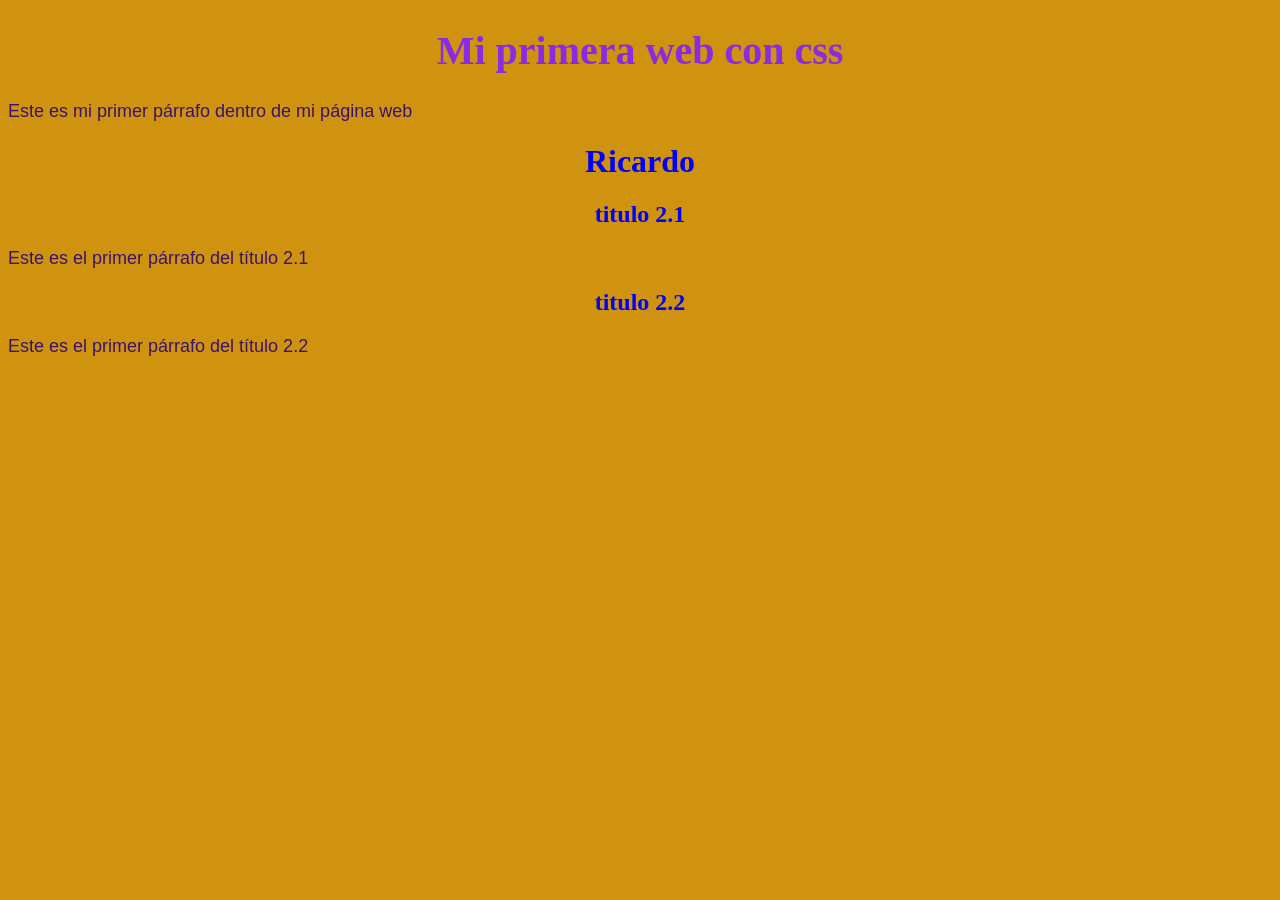
<file: index.html>
<!DOCTYPE html>
<html lang="es">
<head>
    <meta charset="UTF-8">
    <meta name="viewport" content="width=device-width, initial-scale=1.0">
    <title>Curso CSS</title>
    <link rel="stylesheet" type="text/css" href="Estilos.css" />
    <style type="text/css">

        h2{ text-align: center; 
            color: rgb(0, 0, 255)
            }

        p{font-family: Tahoma, Geneva, sans-serif;
            font-size: 18px;
            color: rgb(60, 19, 107)
        }

    </style>
    <!--Selector{bloque de declaración} - zona a modificar y el bloque de declaración son las instrucciones,  
    instrucciones- formato  a aplicar -->
</head>

<body>
<h1 style="color: blueviolet; font-size: 40px;">Mi primera web con css</h1>  
<p>Este es mi primer párrafo dentro de mi página web</p>  
<h1>Ricardo</h1>

<h2>titulo 2.1</h2>
<p>Este es el primer párrafo del título 2.1</p>
<h2>titulo 2.2</h2>
<p>Este es el primer párrafo del título 2.2</p>
</body>
</html>
</file>
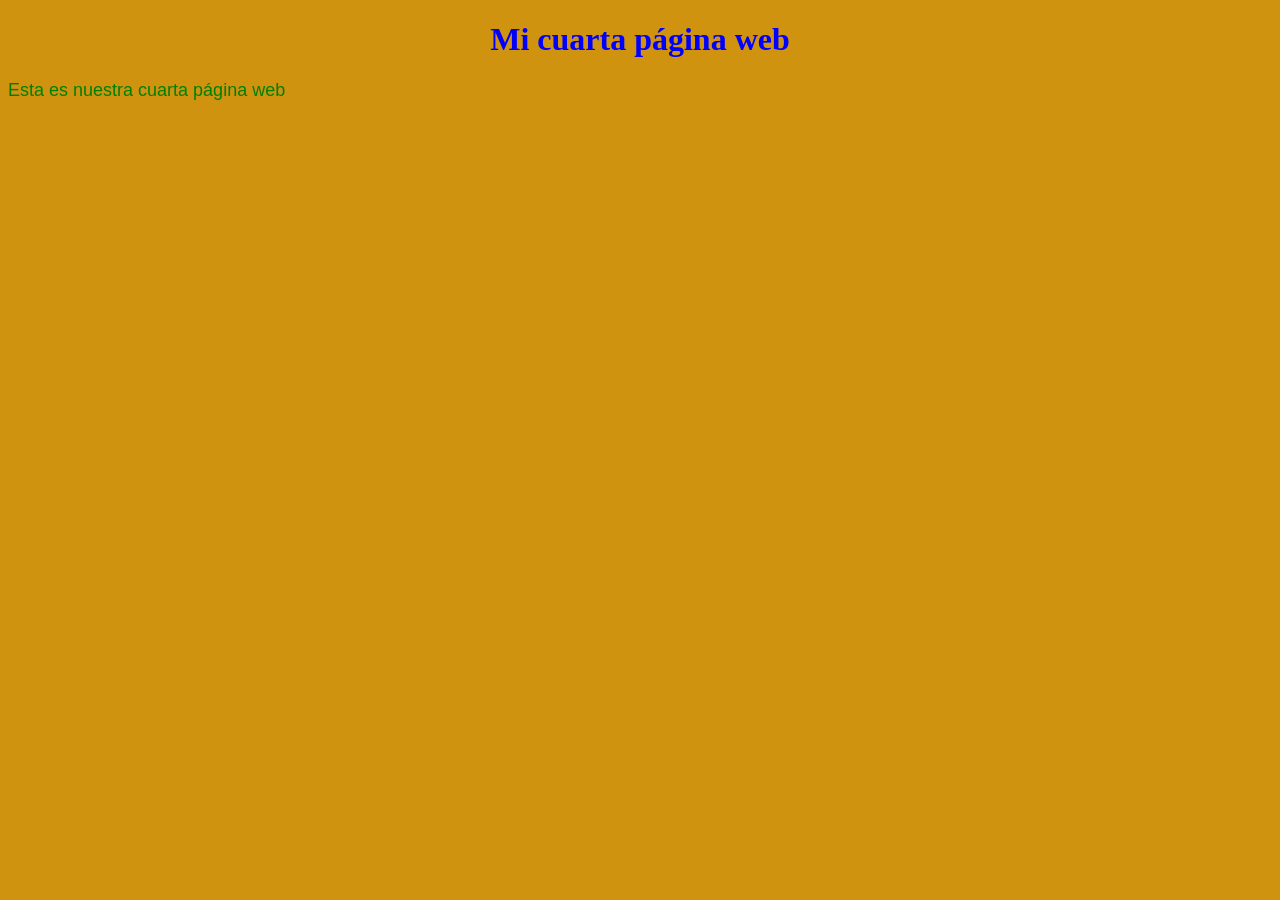
<file: cuarta_pagina.html>
<!DOCTYPE html>
<html lang="es">
<head>
    <meta charset="UTF-8">
    <meta name="viewport" content="width=device-width, initial-scale=1.0">
    <title>Document</title>
    <!--<link rel="stylesheet" type="text/css" href="Estilos.css" />-->
    <style type="text/css">
        @import url("Estilos.css");
    </style>
    <!--
        h1{ text-align: center; 
            color: rgb(0, 0, 255)
            }

        p{font-family: Tahoma, Geneva, sans-serif;
            font-size: 18px;
            color: rgb(255, 0, 0)
        }
    -->

</head>
<body>
    

    <h1>Mi cuarta página web</h1>
    <p>Esta es nuestra cuarta página web</p>

</body>
</html>
</file>
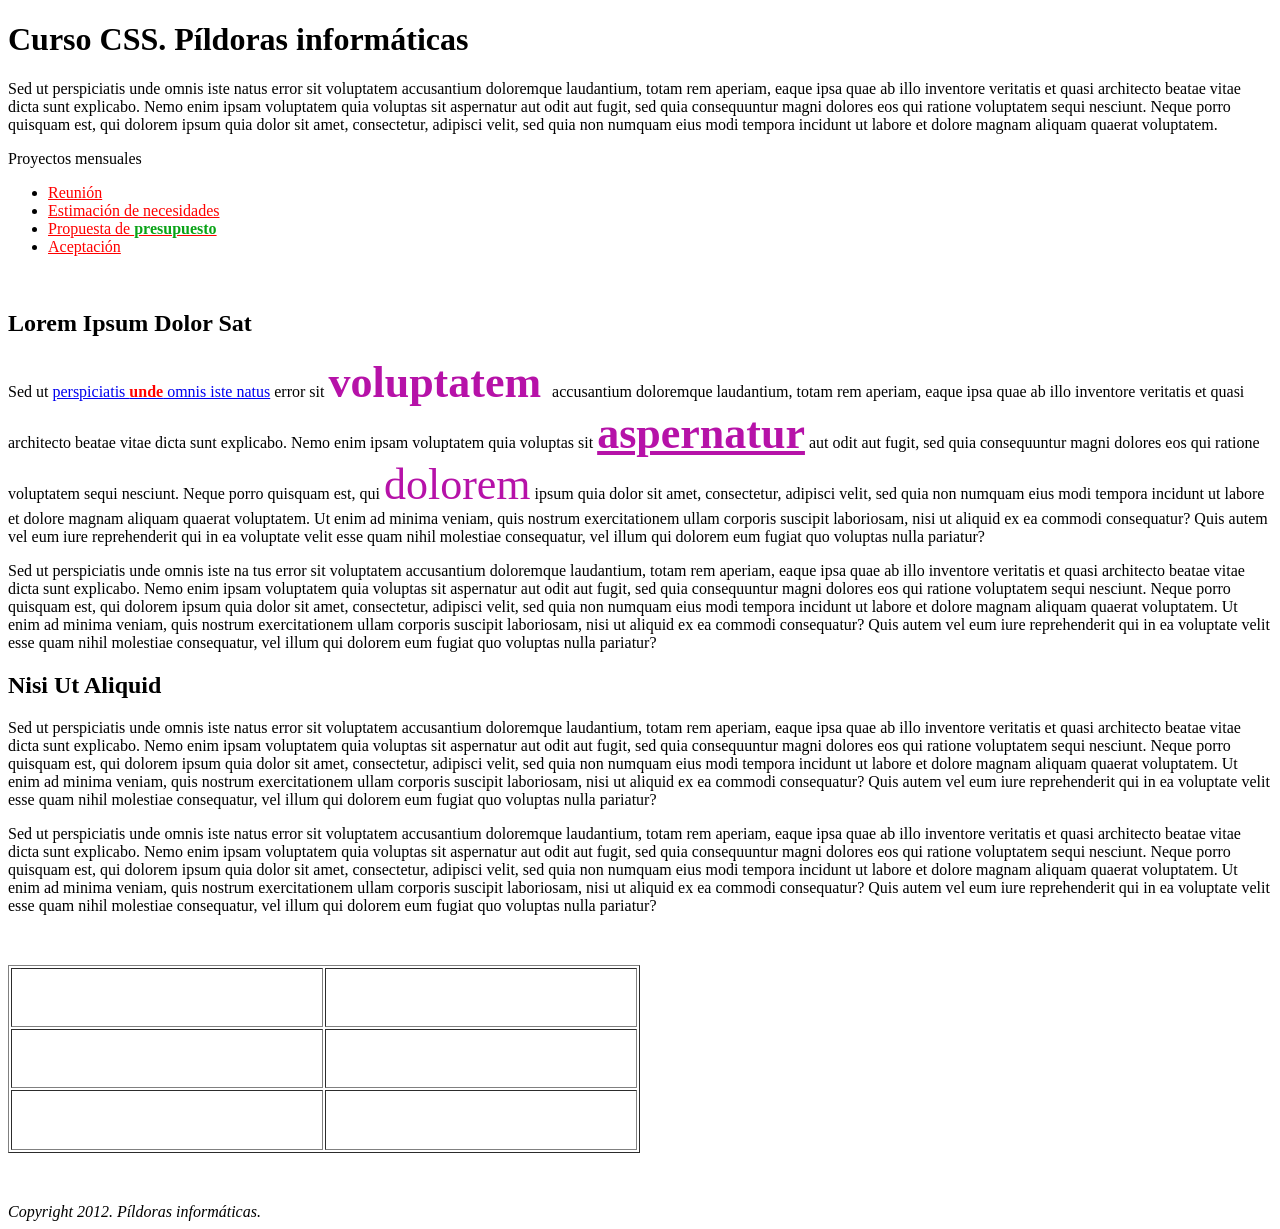
<file: descendientes.html>
<!DOCTYPE html PUBLIC "-//W3C//DTD XHTML 1.0 Strict//EN" "http://www.w3.org/TR/xhtml1/DTD/xhtml1-strict.dtd">
<html xmlns="http://www.w3.org/1999/xhtml">
<head>
<meta http-equiv="Content-Type" content="text/html; charset=UTF-8" />
<title>Píldoras informáticas</title>

<style type="text/css">
  li a{color: #F00} 
  li a strong{color: rgb(9, 163, 22) }
  p a strong{color: red}
  .destacado {font-size: 44px;
              color: rgb(182, 18, 168);
              }
  strong.destacado {text-decoration: underline
              }
  /*strong .destacado {text-decoration: underline
              }*/
    



</style>


</head>

<body>
<h1 >Curso CSS. Píldoras informáticas</h1>
<p>Sed ut perspiciatis unde omnis iste natus error sit voluptatem accusantium doloremque laudantium, totam rem aperiam, eaque ipsa quae ab illo inventore veritatis et quasi architecto beatae vitae dicta sunt explicabo. Nemo enim ipsam voluptatem quia voluptas sit aspernatur aut odit aut fugit, sed quia consequuntur magni dolores eos qui ratione voluptatem sequi nesciunt. Neque porro quisquam est, qui dolorem ipsum quia dolor sit amet, consectetur, adipisci velit, sed quia non numquam eius modi tempora incidunt ut labore et dolore magnam aliquam quaerat voluptatem. </p>
<p>Proyectos mensuales</p>
<ul>
  <li><a href="#" >Reunión</a></li>
  <li><a href="#" >Estimación de necesidades</a></li>
  <li><a href="#" >Propuesta de <strong>presupuesto</strong></a></li>
  <li><a href="#" >Aceptación</a></li>
</ul>
<p>&nbsp;</p>
<h2>Lorem Ipsum Dolor Sat</h2>
<p>Sed ut <a href="#">perspiciatis <strong >unde</strong> omnis iste natus</a> error sit <strong><span class="destacado">voluptatem </span></strong> accusantium doloremque laudantium, totam rem aperiam, eaque ipsa quae ab illo inventore veritatis et quasi architecto beatae vitae dicta sunt explicabo. Nemo enim ipsam voluptatem quia voluptas sit <strong class="destacado">aspernatur</strong> aut odit aut fugit, sed quia consequuntur magni dolores eos qui ratione voluptatem sequi nesciunt. Neque porro quisquam est, qui <span class="destacado">dolorem</span> ipsum quia dolor sit amet, consectetur, adipisci velit, sed quia non numquam eius modi tempora incidunt ut labore et dolore magnam aliquam quaerat voluptatem. Ut enim ad minima veniam, quis nostrum exercitationem ullam corporis suscipit laboriosam, nisi ut aliquid ex ea commodi consequatur? Quis autem vel eum iure reprehenderit qui in ea voluptate velit esse quam nihil molestiae consequatur, vel illum qui dolorem eum fugiat quo voluptas nulla pariatur?</p>
<p>Sed ut perspiciatis unde omnis iste na tus error sit voluptatem accusantium doloremque laudantium, totam rem aperiam, eaque ipsa quae ab illo inventore veritatis et quasi architecto beatae vitae dicta sunt explicabo. Nemo enim ipsam voluptatem quia voluptas sit aspernatur aut odit aut fugit, sed quia consequuntur magni dolores eos qui ratione voluptatem sequi nesciunt. Neque porro quisquam est, qui dolorem ipsum quia dolor sit amet, consectetur, adipisci velit, sed quia non numquam eius modi tempora incidunt ut labore et dolore magnam aliquam quaerat voluptatem. Ut enim ad minima veniam, quis nostrum exercitationem ullam corporis suscipit laboriosam, nisi ut aliquid ex ea commodi consequatur? Quis autem vel eum iure reprehenderit qui in ea voluptate velit esse quam nihil molestiae consequatur, vel illum qui dolorem eum fugiat quo voluptas nulla pariatur?</p>
<h2>Nisi Ut Aliquid </h2>
<p >Sed ut perspiciatis unde omnis iste natus error sit voluptatem accusantium doloremque laudantium, totam rem aperiam, eaque ipsa quae ab illo inventore veritatis et quasi architecto beatae vitae dicta sunt explicabo. Nemo enim ipsam voluptatem quia voluptas sit aspernatur aut odit aut fugit, sed quia consequuntur magni dolores eos qui ratione voluptatem sequi nesciunt. Neque porro quisquam est, qui dolorem ipsum quia dolor sit amet, consectetur, adipisci velit, sed quia non numquam eius modi tempora incidunt ut labore et dolore magnam aliquam quaerat voluptatem. Ut enim ad minima veniam, quis nostrum exercitationem ullam corporis suscipit laboriosam, nisi ut aliquid ex ea commodi consequatur? Quis autem vel eum iure reprehenderit qui in ea voluptate velit esse quam nihil molestiae consequatur, vel illum qui dolorem eum fugiat quo voluptas nulla pariatur?</p>
<p>Sed ut perspiciatis unde omnis iste natus error sit voluptatem accusantium doloremque laudantium, totam rem aperiam, eaque ipsa quae ab illo inventore veritatis et quasi architecto beatae vitae dicta sunt explicabo. Nemo enim ipsam voluptatem quia voluptas sit aspernatur aut odit aut fugit, sed quia consequuntur magni dolores eos qui ratione voluptatem sequi nesciunt. Neque porro quisquam est, qui dolorem ipsum quia dolor sit amet, consectetur, adipisci velit, sed quia non numquam eius modi tempora incidunt ut labore et dolore magnam aliquam quaerat voluptatem. Ut enim ad minima veniam, quis nostrum exercitationem ullam corporis suscipit laboriosam, nisi ut aliquid ex ea commodi consequatur? Quis autem vel eum iure reprehenderit qui in ea voluptate velit esse quam nihil molestiae consequatur, vel illum qui dolorem eum fugiat quo voluptas nulla pariatur?</p>
<p>&nbsp;</p>
<table width="50%" height="188" border="1" >
  <tr>
    <td>&nbsp;</td>
    <td>&nbsp;</td>
  </tr>
  <tr>
    <td>&nbsp;</td>
    <td>&nbsp;</td>
  </tr>
  <tr>
    <td>&nbsp;</td>
    <td>&nbsp;</td>
  </tr>
</table>
<p>&nbsp;</p>
<address >
Copyright 2012. Píldoras informáticas.
</address>
</body>
</html>
</file>
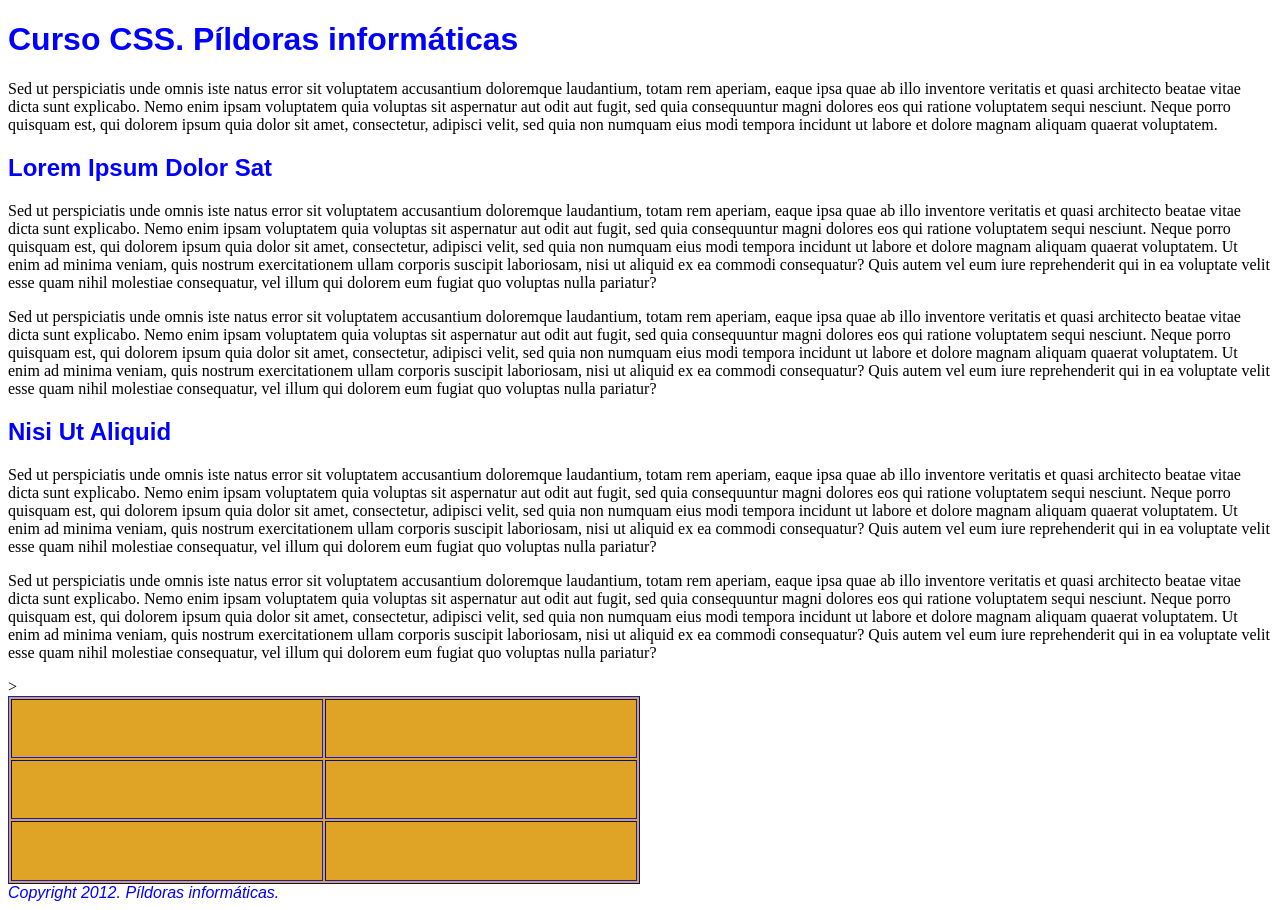
<file: inline.html>
<!DOCTYPE html>
<html lang="en">
<head>
    <meta charset="UTF-8">
    <meta name="viewport" content="width=device-width, initial-scale=1.0">
    <title>Document</title>
    <!--<style type="text/css">
        p{color: rgb(255, 0, 0);
            font-style: italic;
            font-weight: bold;
        }

        h2{color: #00f;
            font-size: 1.2em;
        }
        
        .miestilo{color: rgb(30, 153, 5);
            font-size: 16px;
        }
        
        #tabla{background-color: rgb(223, 164, 37);
            border-color: rgb(7, 21, 214);
        }
        
    </style>-->
    <!--selector de grupo -->
    <style> 
    h1, h2,address{color: rgb(0, 0, 255);
        font-family: Tahoma, Geneva, sans-serif;
    }
    #tabla{background-color: rgb(223, 164, 37);
            border-color: rgb(7, 21, 214);}
    </style>    
    <!-- selector universal sería colocando un * -->

</head>
<body>
   <h1>Curso CSS. Píldoras informáticas</h1>
    <p>Sed ut perspiciatis unde omnis iste natus error sit voluptatem accusantium doloremque laudantium, totam rem aperiam, eaque ipsa quae ab illo inventore veritatis et quasi architecto beatae vitae dicta sunt explicabo. Nemo enim ipsam voluptatem quia voluptas sit aspernatur aut odit aut fugit, sed quia consequuntur magni dolores eos qui ratione voluptatem sequi nesciunt. Neque porro quisquam est, qui dolorem ipsum quia dolor sit amet, consectetur, adipisci velit, sed quia non numquam eius modi tempora incidunt ut labore et dolore magnam aliquam quaerat voluptatem. </p>
    <h2>Lorem Ipsum Dolor Sat</h2>
    <p>Sed ut perspiciatis unde omnis iste natus error sit voluptatem accusantium doloremque laudantium, totam rem aperiam, eaque ipsa quae ab illo inventore veritatis et quasi architecto beatae vitae dicta sunt explicabo. Nemo enim ipsam voluptatem quia voluptas sit aspernatur aut odit aut fugit, sed quia consequuntur magni dolores eos qui ratione voluptatem sequi nesciunt. Neque porro quisquam est, qui dolorem ipsum quia dolor sit amet, consectetur, adipisci velit, sed quia non numquam eius modi tempora incidunt ut labore et dolore magnam aliquam quaerat voluptatem. Ut enim ad minima veniam, quis nostrum exercitationem ullam corporis suscipit laboriosam, nisi ut aliquid ex ea commodi consequatur? Quis autem vel eum iure reprehenderit qui in ea voluptate velit esse quam nihil molestiae consequatur, vel illum qui dolorem eum fugiat quo voluptas nulla pariatur?</p>
    <p>Sed ut perspiciatis unde omnis iste natus error sit voluptatem accusantium doloremque laudantium, totam rem aperiam, eaque ipsa quae ab illo inventore veritatis et quasi architecto beatae vitae dicta sunt explicabo. Nemo enim ipsam voluptatem quia voluptas sit aspernatur aut odit aut fugit, sed quia consequuntur magni dolores eos qui ratione voluptatem sequi nesciunt. Neque porro quisquam est, qui dolorem ipsum quia dolor sit amet, consectetur, adipisci velit, sed quia non numquam eius modi tempora incidunt ut labore et dolore magnam aliquam quaerat voluptatem. Ut enim ad minima veniam, quis nostrum exercitationem ullam corporis suscipit laboriosam, nisi ut aliquid ex ea commodi consequatur? Quis autem vel eum iure reprehenderit qui in ea voluptate velit esse quam nihil molestiae consequatur, vel illum qui dolorem eum fugiat quo voluptas nulla pariatur?</p>
    <h2>Nisi Ut Aliquid </h2>
    <p class="miestilo">Sed ut perspiciatis unde omnis iste natus error sit voluptatem accusantium doloremque laudantium, totam rem aperiam, eaque ipsa quae ab illo inventore veritatis et quasi architecto beatae vitae dicta sunt explicabo. Nemo enim ipsam voluptatem quia voluptas sit aspernatur aut odit aut fugit, sed quia consequuntur magni dolores eos qui ratione voluptatem sequi nesciunt. Neque porro quisquam est, qui dolorem ipsum quia dolor sit amet, consectetur, adipisci velit, sed quia non numquam eius modi tempora incidunt ut labore et dolore magnam aliquam quaerat voluptatem. Ut enim ad minima veniam, quis nostrum exercitationem ullam corporis suscipit laboriosam, nisi ut aliquid ex ea commodi consequatur? Quis autem vel eum iure reprehenderit qui in ea voluptate velit esse quam nihil molestiae consequatur, vel illum qui dolorem eum fugiat quo voluptas nulla pariatur?</p>
    <p>Sed ut perspiciatis unde omnis iste natus error sit voluptatem accusantium doloremque laudantium, totam rem aperiam, eaque ipsa quae ab illo inventore veritatis et quasi architecto beatae vitae dicta sunt explicabo. Nemo enim ipsam voluptatem quia voluptas sit aspernatur aut odit aut fugit, sed quia consequuntur magni dolores eos qui ratione voluptatem sequi nesciunt. Neque porro quisquam est, qui dolorem ipsum quia dolor sit amet, consectetur, adipisci velit, sed quia non numquam eius modi tempora incidunt ut labore et dolore magnam aliquam quaerat voluptatem. Ut enim ad minima veniam, quis nostrum exercitationem ullam corporis suscipit laboriosam, nisi ut aliquid ex ea commodi consequatur? Quis autem vel eum iure reprehenderit qui in ea voluptate velit esse quam nihil molestiae consequatur, vel illum qui dolorem eum fugiat quo voluptas nulla pariatur?</p>
    <table width="50%" height="188"border="1" id="tabla"> >
        <tr>
            <td>&nbsp;</td>
            <td>&nbsp;</td>
        </tr>
        <tr>
            <td>&nbsp;</td>
            <td>&nbsp;</td>
        </tr>
        <tr>
            <td>&nbsp;</td>
            <td>&nbsp;</td>
        </tr>
    </table>
    <address class="miestilo">
    Copyright 2012. Píldoras informáticas.
    </address >

</body>
</html>
</file>
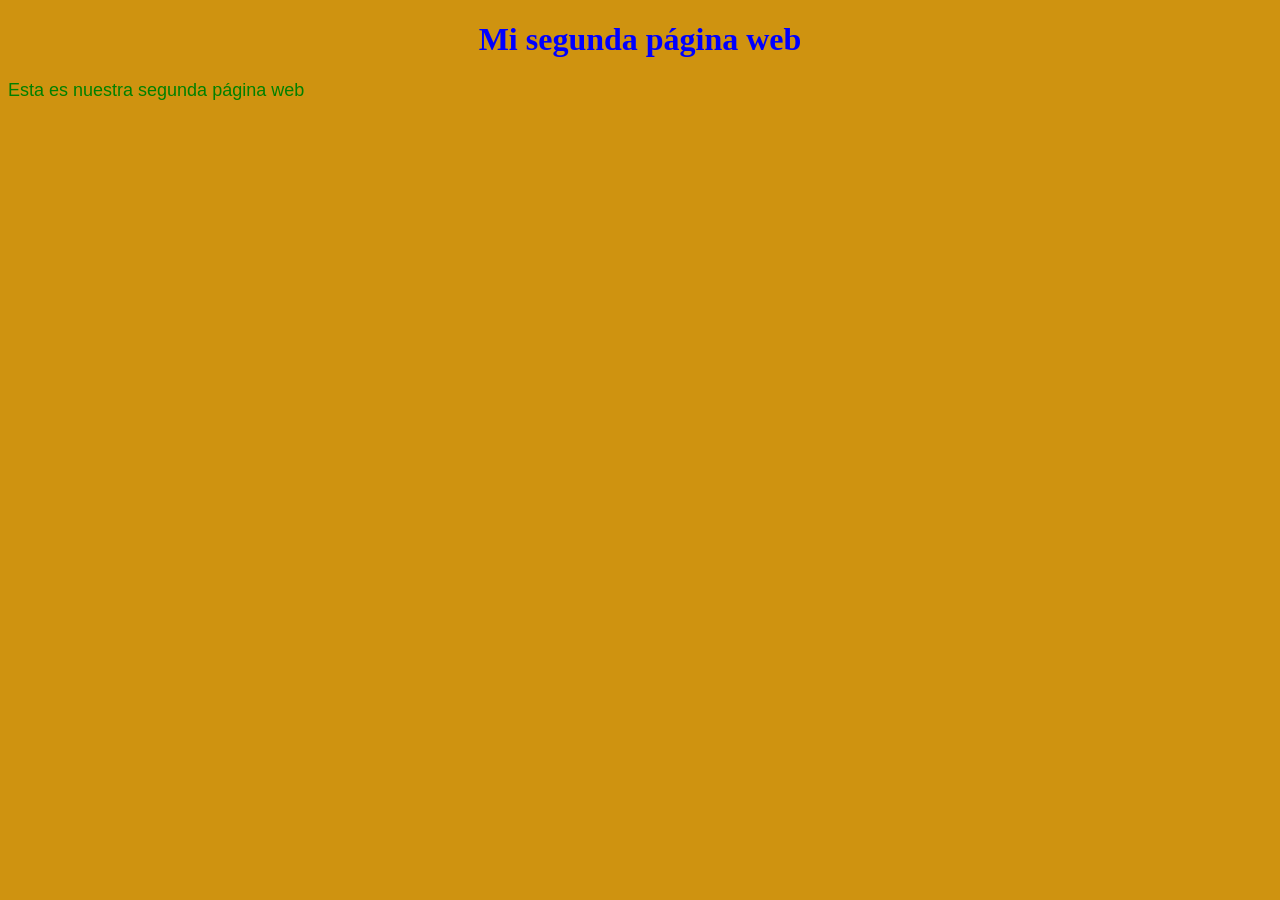
<file: Segunda_pagina.html>
<!DOCTYPE html>
<html lang="es">
<head>
    <meta charset="UTF-8">
    <meta name="viewport" content="width=device-width, initial-scale=1.0">
    <title>Document</title>
    <link rel="stylesheet" type="text/css" href="Estilos.css" />
</head>
<body>
    <h1>Mi segunda página web</h1>
    <p>Esta es nuestra segunda página web</p>
    
</body>
</html>
</file>
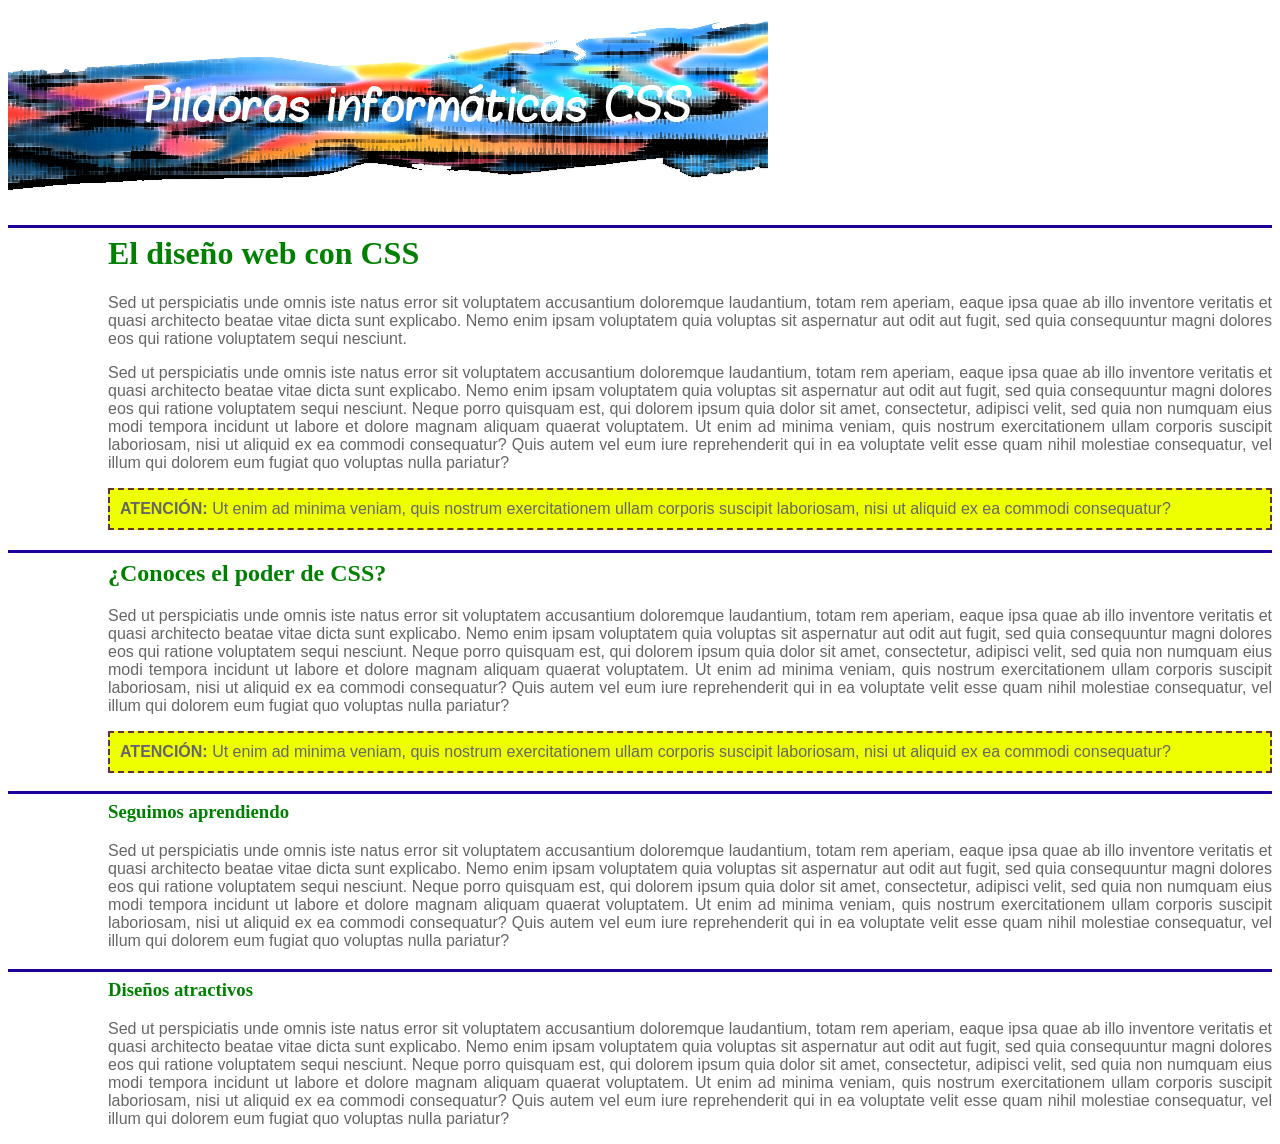
<file: selectores_basicos.html>
<!DOCTYPE HTML PUBLIC "-//W3C//DTD HTML 4.01//EN" "http://www.w3.org/TR/html4/strict.dtd">
<html>
<head>
<meta http-equiv="Content-Type" content="text/html; charset=UTF-8">
<title>Selectores</title>
<style type="text/css">
p{
    color: #666;
    font-size: 1em;
    font-family: "Helvetica Neue", Arial, Arial, Helvetica, sans-serif;
    text-align: justify;
    margin-left: 100px;
    
}


h1, h2, h3{
    color: green;
    font-family: Baskerville, "Palatino Linotype", Times, serif;
    border-top: 2px;
    border-top: solid ;
    border-top-color: rgb(28, 0, 153);
    padding-top: 7px;
    padding-left: 100px;
}

.atencion{
    background-color: rgb(238, 255, 0);
    border: 2px dashed #633;
    padding: 10px;
    
}


</style>

</head>

<body >
<div id="banner"><img src="imagenes/banner.jpg" width="760" height="192" alt="CSS: The Missing Manual">
</div>

<h1>El diseño web con CSS</h1>
<p>Sed ut perspiciatis unde omnis iste natus error sit voluptatem accusantium doloremque laudantium, totam rem aperiam, eaque ipsa quae ab illo inventore veritatis et quasi architecto beatae vitae dicta sunt explicabo. Nemo enim ipsam voluptatem quia voluptas sit aspernatur aut odit aut fugit, sed quia consequuntur magni dolores eos qui ratione voluptatem sequi nesciunt. </p>
<p>Sed ut perspiciatis unde omnis iste natus error sit voluptatem accusantium doloremque laudantium, totam rem aperiam, eaque ipsa quae ab illo inventore veritatis et quasi architecto beatae vitae dicta sunt explicabo. Nemo enim ipsam voluptatem quia voluptas sit aspernatur aut odit aut fugit, sed quia consequuntur magni dolores eos qui ratione voluptatem sequi nesciunt. Neque porro quisquam est, qui dolorem ipsum quia dolor sit amet, consectetur, adipisci velit, sed quia non numquam eius modi tempora incidunt ut labore et dolore magnam aliquam quaerat voluptatem. Ut enim ad minima veniam, quis nostrum exercitationem ullam corporis suscipit laboriosam, nisi ut aliquid ex ea commodi consequatur? Quis autem vel eum iure reprehenderit qui in ea voluptate velit esse quam nihil molestiae consequatur, vel illum qui dolorem eum fugiat quo voluptas nulla pariatur?</p>
<p class="atencion"><strong>ATENCIÓN:</strong> Ut enim ad minima veniam, quis nostrum exercitationem ullam corporis suscipit laboriosam, nisi ut aliquid ex ea commodi consequatur? </p>
<h2>¿Conoces el poder de CSS?</h2>
<p>Sed ut perspiciatis unde omnis iste natus error sit voluptatem accusantium doloremque laudantium, totam rem aperiam, eaque ipsa quae ab illo inventore veritatis et quasi architecto beatae vitae dicta sunt explicabo. Nemo enim ipsam voluptatem quia voluptas sit aspernatur aut odit aut fugit, sed quia consequuntur magni dolores eos qui ratione voluptatem sequi nesciunt. Neque porro quisquam est, qui dolorem ipsum quia dolor sit amet, consectetur, adipisci velit, sed quia non numquam eius modi tempora incidunt ut labore et dolore magnam aliquam quaerat voluptatem. Ut enim ad minima veniam, quis nostrum exercitationem ullam corporis suscipit laboriosam, nisi ut aliquid ex ea commodi consequatur? Quis autem vel eum iure reprehenderit qui in ea voluptate velit esse quam nihil molestiae consequatur, vel illum qui dolorem eum fugiat quo voluptas nulla pariatur?</p>
<p class="atencion"><strong>ATENCIÓN:</strong> Ut enim ad minima veniam, quis nostrum exercitationem ullam corporis suscipit laboriosam, nisi ut aliquid ex ea commodi consequatur? </p>
<h3>Seguimos aprendiendo</h3>
<p>Sed ut perspiciatis unde omnis iste natus error sit voluptatem accusantium doloremque laudantium, totam rem aperiam, eaque ipsa quae ab illo inventore veritatis et quasi architecto beatae vitae dicta sunt explicabo. Nemo enim ipsam voluptatem quia voluptas sit aspernatur aut odit aut fugit, sed quia consequuntur magni dolores eos qui ratione voluptatem sequi nesciunt. Neque porro quisquam est, qui dolorem ipsum quia dolor sit amet, consectetur, adipisci velit, sed quia non numquam eius modi tempora incidunt ut labore et dolore magnam aliquam quaerat voluptatem. Ut enim ad minima veniam, quis nostrum exercitationem ullam corporis suscipit laboriosam, nisi ut aliquid ex ea commodi consequatur? Quis autem vel eum iure reprehenderit qui in ea voluptate velit esse quam nihil molestiae consequatur, vel illum qui dolorem eum fugiat quo voluptas nulla pariatur?</p>
<h3>Diseños atractivos</h3>
<p>Sed ut perspiciatis unde omnis iste natus error sit voluptatem accusantium doloremque laudantium, totam rem aperiam, eaque ipsa quae ab illo inventore veritatis et quasi architecto beatae vitae dicta sunt explicabo. Nemo enim ipsam voluptatem quia voluptas sit aspernatur aut odit aut fugit, sed quia consequuntur magni dolores eos qui ratione voluptatem sequi nesciunt. Neque porro quisquam est, qui dolorem ipsum quia dolor sit amet, consectetur, adipisci velit, sed quia non numquam eius modi tempora incidunt ut labore et dolore magnam aliquam quaerat voluptatem. Ut enim ad minima veniam, quis nostrum exercitationem ullam corporis suscipit laboriosam, nisi ut aliquid ex ea commodi consequatur? Quis autem vel eum iure reprehenderit qui in ea voluptate velit esse quam nihil molestiae consequatur, vel illum qui dolorem eum fugiat quo voluptas nulla pariatur?</p>
</body>
</html>
</file>
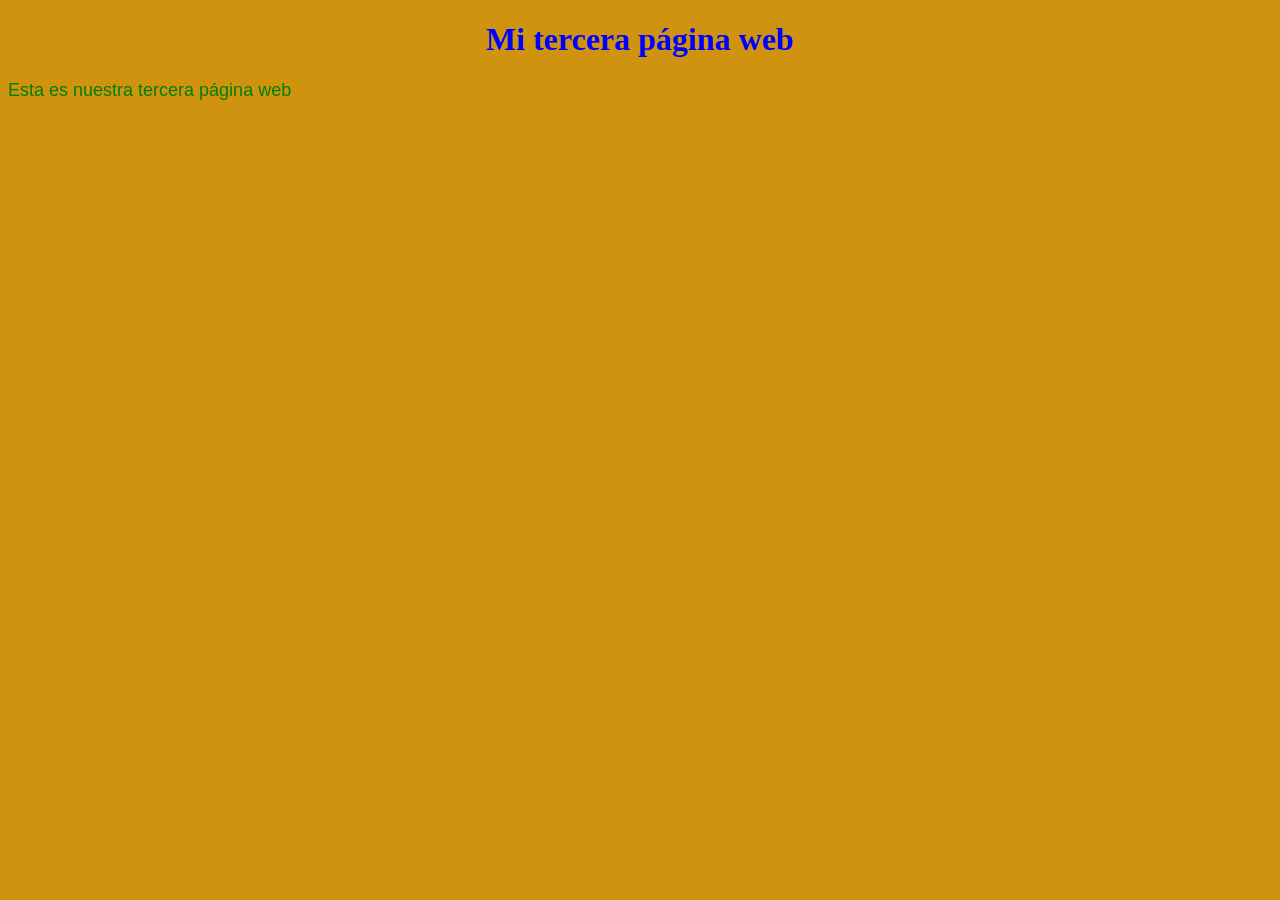
<file: Tercera_pagina.html>
<!DOCTYPE html>
<html lang="es">
<head>
    <meta charset="UTF-8">
    <meta name="viewport" content="width=device-width, initial-scale=1.0">
    <title>Document</title>
    <link rel="stylesheet" type="text/css" href="Estilos.css" />
</head>
<body>
    <h1>Mi tercera página web</h1>
    <p>Esta es nuestra tercera página web</p>
</body>
</html>
</file>
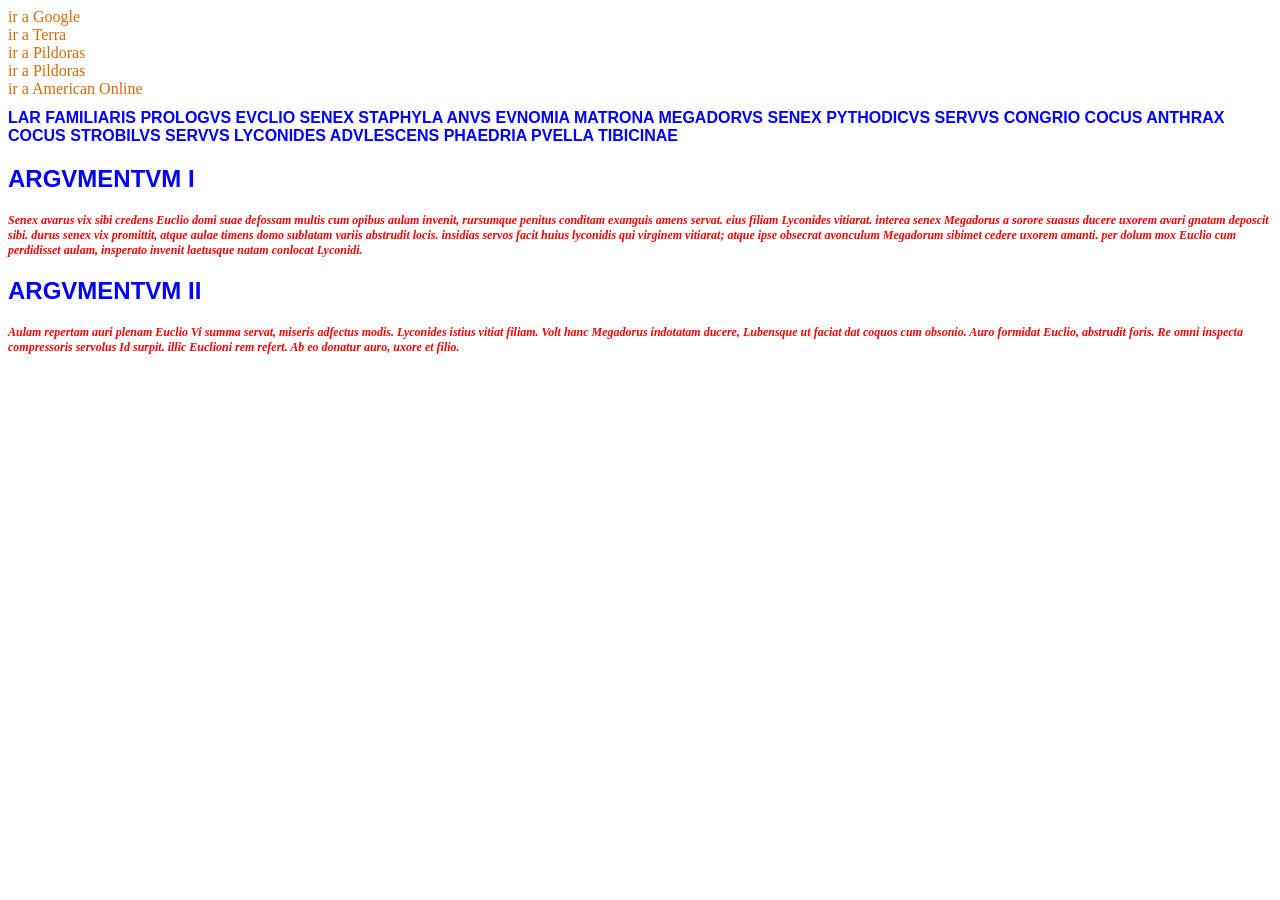
<file: vinculos.html>
<!DOCTYPE html>
<html lang="en">
<head>
    <meta charset="UTF-8">
    <meta name="viewport" content="width=device-width, initial-scale=1.0">
    <title>Document</title>
    <style type="text/css">
        a:link{color:rgb(212, 106, 7); text-decoration: none}
        a:visited{color:rgb(169, 236, 13)}
        a:hover{color:#ff0000; 
            width: 200px;
            height: 100px;
            background-color: rgb(0, 255, 255);
            border: 2px solid rgb(4, 138, 4);
            transition: box 0.3s ease-in-out; 
            }
        a:active{color:rgb(0, 0, 255)}

        h1{color: rgb(0, 0, 255);
            font-family: Tahoma, Geneva, sans-serif;
            font-size: 16px;
        }

        h1:hover{background-image: url(rigobertox.jpg);
            border: 2px solid rgb(4, 138, 4);
            transition: box 0.3s ease-in-out; 
        }

        h2{color: rgb(0, 0, 255);
            font-family: Tahoma, Geneva, sans-serif;
            font-size: 14  px;
        }
        p{color: rgb(255, 0, 0);
            font-style: italic;
            font-weight: bold;
            font-size: 12px;
        }
        p:hover{color: rgb(255, 0, 200);
            font-style: normal;
            font-weight: normal;
            font-size: 14px;
        }

    </style>
</head>
<body>
    <a href="https://www.google.com"> ir a Google  </a> <br>
    <a href="https://www.terra.es"> ir a Terra  </a> <br>
    <a href="https://www.pildorasinformaticas.es/"> ir a Pildoras  </a> <br>
    <a href="https://www.youtube.com"> ir a Pildoras  </a> <br>
    <a href="https://www.aol.com"> ir a American Online  </a> <br>
    <h1>LAR FAMILIARIS PROLOGVS EVCLIO SENEX STAPHYLA ANVS EVNOMIA MATRONA MEGADORVS SENEX PYTHODICVS SERVVS CONGRIO COCUS ANTHRAX COCUS STROBILVS SERVVS LYCONIDES ADVLESCENS PHAEDRIA PVELLA TIBICINAE</h1>
    <h2>ARGVMENTVM I</h2>
    <p>Senex avarus vix sibi credens Euclio domi suae defossam multis cum opibus aulam invenit, rursumque penitus conditam exanguis amens servat. eius filiam Lyconides vitiarat. interea senex Megadorus a sorore suasus ducere uxorem avari gnatam deposcit sibi. durus senex vix promittit, atque aulae timens domo sublatam variis abstrudit locis. insidias servos facit huius lyconidis qui virginem vitiarat; atque ipse obsecrat avonculum Megadorum sibimet cedere uxorem amanti. per dolum mox Euclio cum perdidisset aulam, insperato invenit laetusque natam conlocat Lyconidi.</p>
    <h2>ARGVMENTVM II</h2>
    <p> Aulam repertam auri plenam Euclio Vi summa servat, miseris adfectus modis. Lyconides istius vitiat filiam. Volt hanc Megadorus indotatam ducere, Lubensque ut faciat dat coquos cum obsonio. Auro formidat Euclio, abstrudit foris. Re omni inspecta compressoris servolus Id surpit. illic Euclioni rem refert. Ab eo donatur auro, uxore et filio.</p>
</body>
</html>
</file>
<file: Estilos.css>
@charset "UTF-8";
/* Documento CSS */




h1{ text-align: center; 
    color: rgb(0, 0, 255)
}

p{font-family: Tahoma, Geneva, sans-serif;
    font-size: 18px;
    color:green
}

body{
    background-color: rgb(207, 147, 16);
}
</file>
